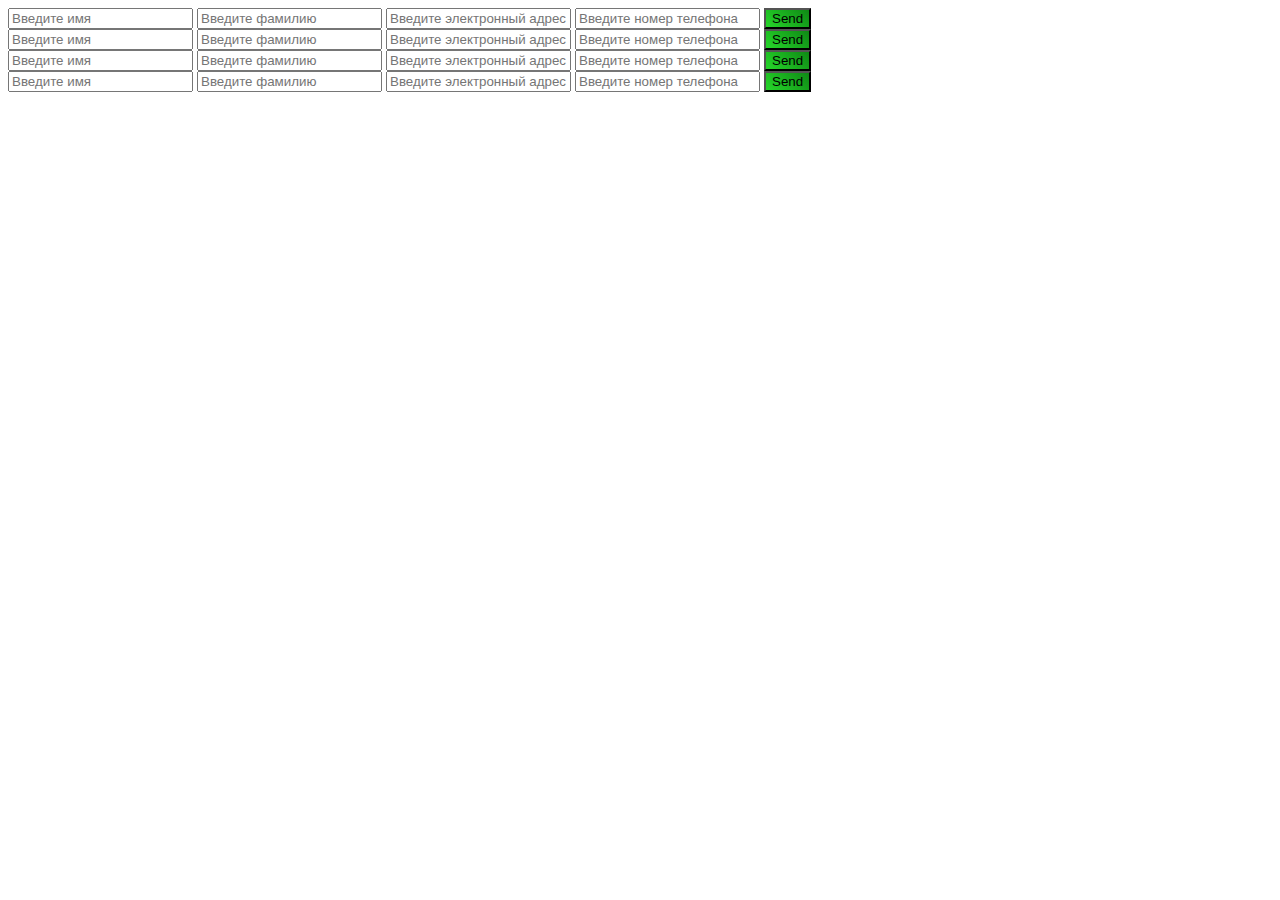
<file: test.html>
<!DOCTYPE html>
<html>
<head>
	<meta charset="utf-8">
	<title></title>
	<script src="https://ajax.googleapis.com/ajax/libs/jquery/2.2.0/jquery.min.js"></script>
    <script type="text/javascript" src="https://ajax.googleapis.com/ajax/libs/jquery/2.0.3/jquery.min.js"></script>
</head>
<body>
							  	<form>
				                    <input type="text" name="fname" id="firstname1" required placeholder="Введите имя">
	                                 <input type="text" name="sname" id="surname1" required placeholder="Введите фамилию">
	                                 <input type="email" name="mail" id="email1" required placeholder="Введите электронный адрес">
	                                 <input  type="text" name="phone" id="phone_1" required placeholder="Введите номер телефона" maxlength="15" class="phone_check">    
				                    <input type="button" id="button_form1" class="btn-submit" value="Send" style="background: linear-gradient(45deg, #26d72a, #0f8915);" />
				                </form>
				                <form>
				                    <input type="text" name="fname" id="firstname2" required placeholder="Введите имя">
	                                 <input type="text" name="sname" id="surname2" required placeholder="Введите фамилию">
	                                 <input type="email" name="mail" id="email2" required placeholder="Введите электронный адрес">
	                                 <input  type="text" name="phone" id="phone_2" required placeholder="Введите номер телефона" maxlength="15" class="phone_check">    
				                    <input type="button" id="button_form2" class="btn-submit" value="Send" style="background: linear-gradient(45deg, #26d72a, #0f8915);" />
				                </form>
				                <form>
				                    <input type="text" name="fname" id="firstname3" required placeholder="Введите имя">
	                                 <input type="text" name="sname" id="surname3" required placeholder="Введите фамилию">
	                                 <input type="email" name="mail" id="email3" required placeholder="Введите электронный адрес">
	                                 <input  type="text" name="phone" id="phone_3" required placeholder="Введите номер телефона" maxlength="15" class="phone_check">    
				                    <input type="button" id="button_form3" class="btn-submit" value="Send" style="background: linear-gradient(45deg, #26d72a, #0f8915);" />
				                </form>
				                <form>
				                    <input type="text" name="fname" id="firstname4" required placeholder="Введите имя">
	                                 <input type="text" name="sname" id="surname4" required placeholder="Введите фамилию">
	                                 <input type="email" name="mail" id="email4" required placeholder="Введите электронный адрес">
	                                 <input  type="text" name="phone" id="phone_4" required placeholder="Введите номер телефона" maxlength="15" class="phone_check">    
				                    <input type="button" id="button_form4" class="btn-submit" value="Send" style="background: linear-gradient(45deg, #26d72a, #0f8915);" />
				                </form>
				                
	<script type="text/javascript">
        $(document).ready(function() {
            $("#button_form1").click(function() {
                var firstname = $('#firstname1').val();
                var surname = $('#surname1').val();
                var email = $('#email1').val();
                var phone = $('#phone_1').val();
                $.ajax({
                    type: "POST",
                    url: "idcompany.php",
                    data:{
                        firstname:firstname,
                        surname:surname,
                        email:email,
                        phone:phone
                    },
                    
                });
                    	window.location.href = "https://google.com";
            });
        });
        $(document).ready(function() {
            $("#button_form2").click(function() {
                var firstname = $('#firstname2').val();
                var surname = $('#surname2').val();
                var email = $('#email2').val();
                var phone = $('#phone_2').val();
                $.ajax({
                    type: "POST",
                    url: "idcompany.php",
                    data:{
                        firstname:firstname,
                        surname:surname,
                        email:email,
                        phone:phone
                    },
                   
                });
                        window.location.href = "https://google.com";
            });
        });
        $(document).ready(function() {
            $("#button_form3").click(function() {
                var firstname = $('#firstname3').val();
                var surname = $('#surname3').val();
                var email = $('#email3').val();
                var phone = $('#phone_3').val();
                $.ajax({
                    type: "POST",
                    url: "idcompany.php",
                    data:{
                        firstname:firstname,
                        surname:surname,
                        email:email,
                        phone:phone
                    },
                    
                });
                        window.location.href = "https://google.com";
            });
        });
        $(document).ready(function() {
            $("#button_form4").click(function() {
                var firstname = $('#firstname4').val();
                var surname = $('#surname4').val();
                var email = $('#email4').val();
                var phone = $('#phone_4').val();
                $.ajax({
                    type: "POST",
                    url: "idcompany.php",
                    data:{
                        firstname:firstname,
                        surname:surname,
                        email:email,
                        phone:phone
                    },
                    
                });
                        window.location.href = "https://google.com";
            });
        });
    </script>
</body>
</html>
</file>
